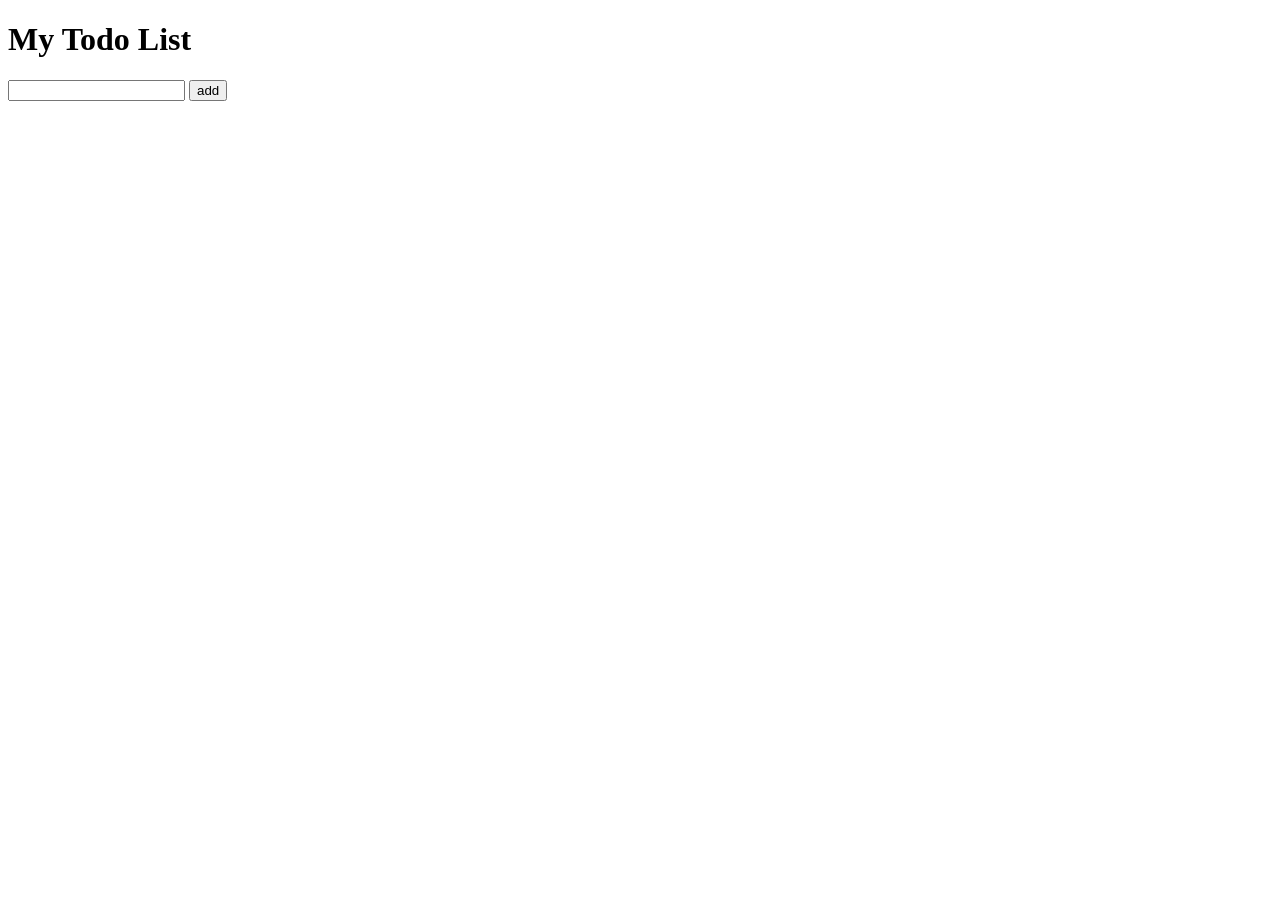
<file: Week 1/Class 2/index.html>
<!DOCTYPE HTML>
<html lang="en">

    <head>
        <meta charset="UTF-8">
        <title>Todo</title>
        <!-- script src="https://cdn.jsdelivr.net/npm/vue@2.7.16/dist/vue.js"></script -->
    </head>

    <body>
        <h1>My Todo List</h1>
        <input type="text" id="newTask">
        <input type="button" value="add" id="addButton">
        <ul id="taskList"></ul>
        <script>
            let addButton = document.getElementById("addButton");
            let taskList = document.getElementById("taskList");
            addButton.onclick = function() {
                let taskField = document.getElementById("newTask");
                let taskItem = document.createElement("li");
                taskItem.innerText = taskField.value;
                taskList.appendChild(taskItem);
                taskField.value = "" ;
            }
        </script>
    </body>
    
</html>
</file>
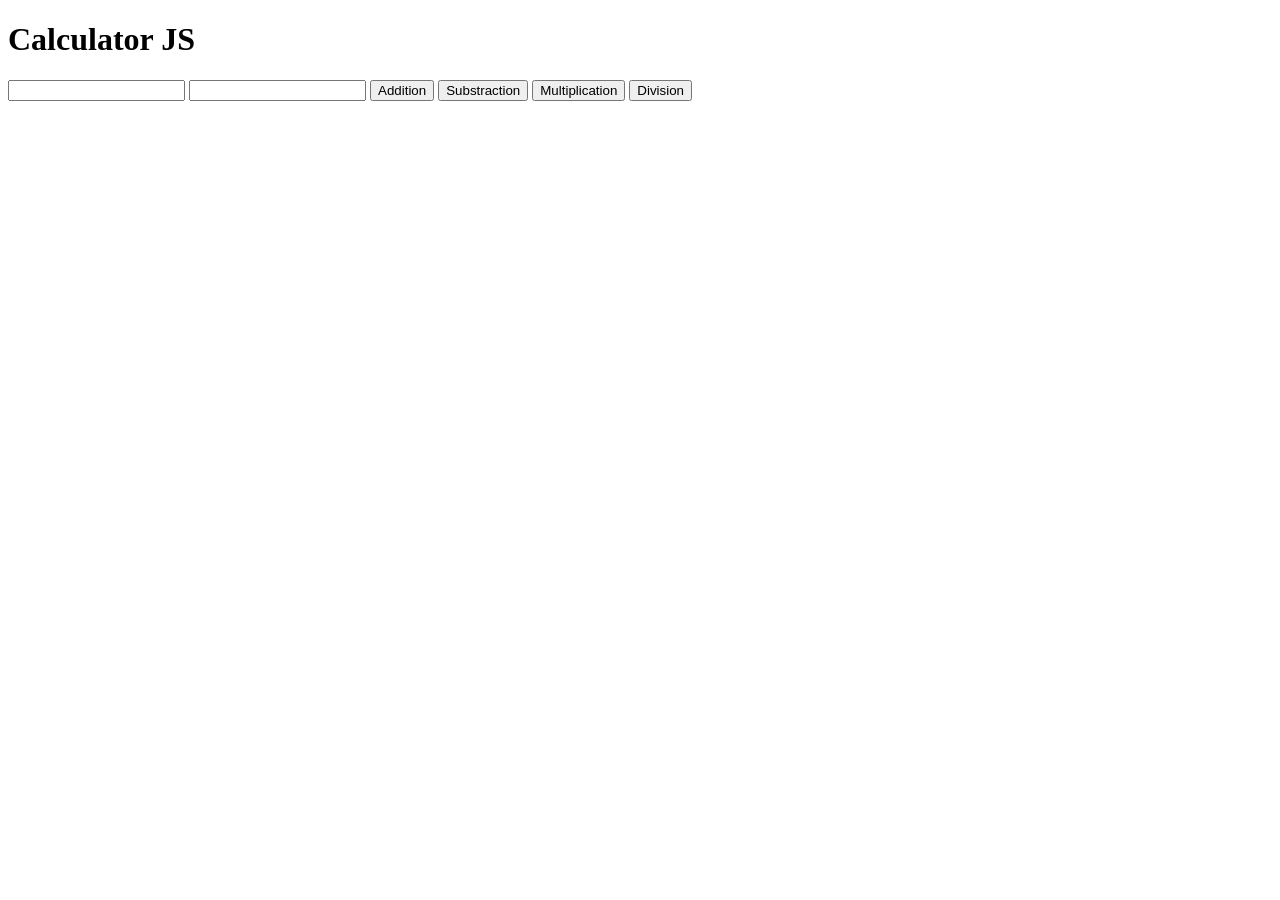
<file: Week 1/Class 2/index_calc.html>
<!DOCTYPE HTML>
<html lang="en">

    <head>
        <meta charset="UTF-8">
        <title>Calculation JS</title>
        <!-- script src="https://cdn.jsdelivr.net/npm/vue@2.7.16/dist/vue.js"></script -->
    </head>

    <body>
        <h1>Calculator JS</h1>
        <!-- input type="text" id="newTask"-->
        <input type="text" id="valueX">
        <input type="text" id="valueY">
        <input type="button" value="Addition" id="addButton">
        <input type="button" value="Substraction" id="minusButton">
        <input type="button" value="Multiplication" id="multiplyButton">
        <input type="button" value="Division" id="divButton">


        <ul id="taskList"></ul>
        <script>
            let taskList = document.getElementById("taskList");
            <!-- Addition -->

            let addButton = document.getElementById("addButton");
            addButton.onclick = function() {
                let taskField1 = document.getElementById("valueX");
                let taskField2 = document.getElementById("valueY");
                let taskField = Number(taskField1.value)+ Number(taskField2.value);
                let taskItem = document.createElement("li");
                taskItem.innerText = taskField;
                taskList.appendChild(taskItem);
                taskField.value = "" ;
            }

            <!-- Substraction -->

            let minusButton = document.getElementById("minusButton");
            minusButton.onclick = function() {
                let taskField1 = document.getElementById("valueX");
                let taskField2 = document.getElementById("valueY");
                let taskField = Number(taskField1.value)- Number(taskField2.value);
                let taskItem = document.createElement("li");
                taskItem.innerText = taskField;
                taskList.appendChild(taskItem);
                taskField.value = "" ;
            }

            <!-- multiply -->

            let multiplyButton = document.getElementById("multiplyButton");
            multiplyButton.onclick = function() {
                let taskField1 = document.getElementById("valueX");
                let taskField2 = document.getElementById("valueY");
                let taskField = Number(taskField1.value)* Number(taskField2.value);
                let taskItem = document.createElement("li");
                taskItem.innerText = taskField;
                taskList.appendChild(taskItem);
                taskField.value = "" ;
            }

            <!-- division -->

            let divButton = document.getElementById("divButton");
            divButton.onclick = function() {
                let taskField1 = document.getElementById("valueX");
                let taskField2 = document.getElementById("valueY");
                let taskField = Number(taskField1.value)/ Number(taskField2.value);
                let taskItem = document.createElement("li");
                taskItem.innerText = taskField;
                taskList.appendChild(taskItem);
                taskField.value = "" ;
            }
        </script>
    </body>
    
</html>
</file>
